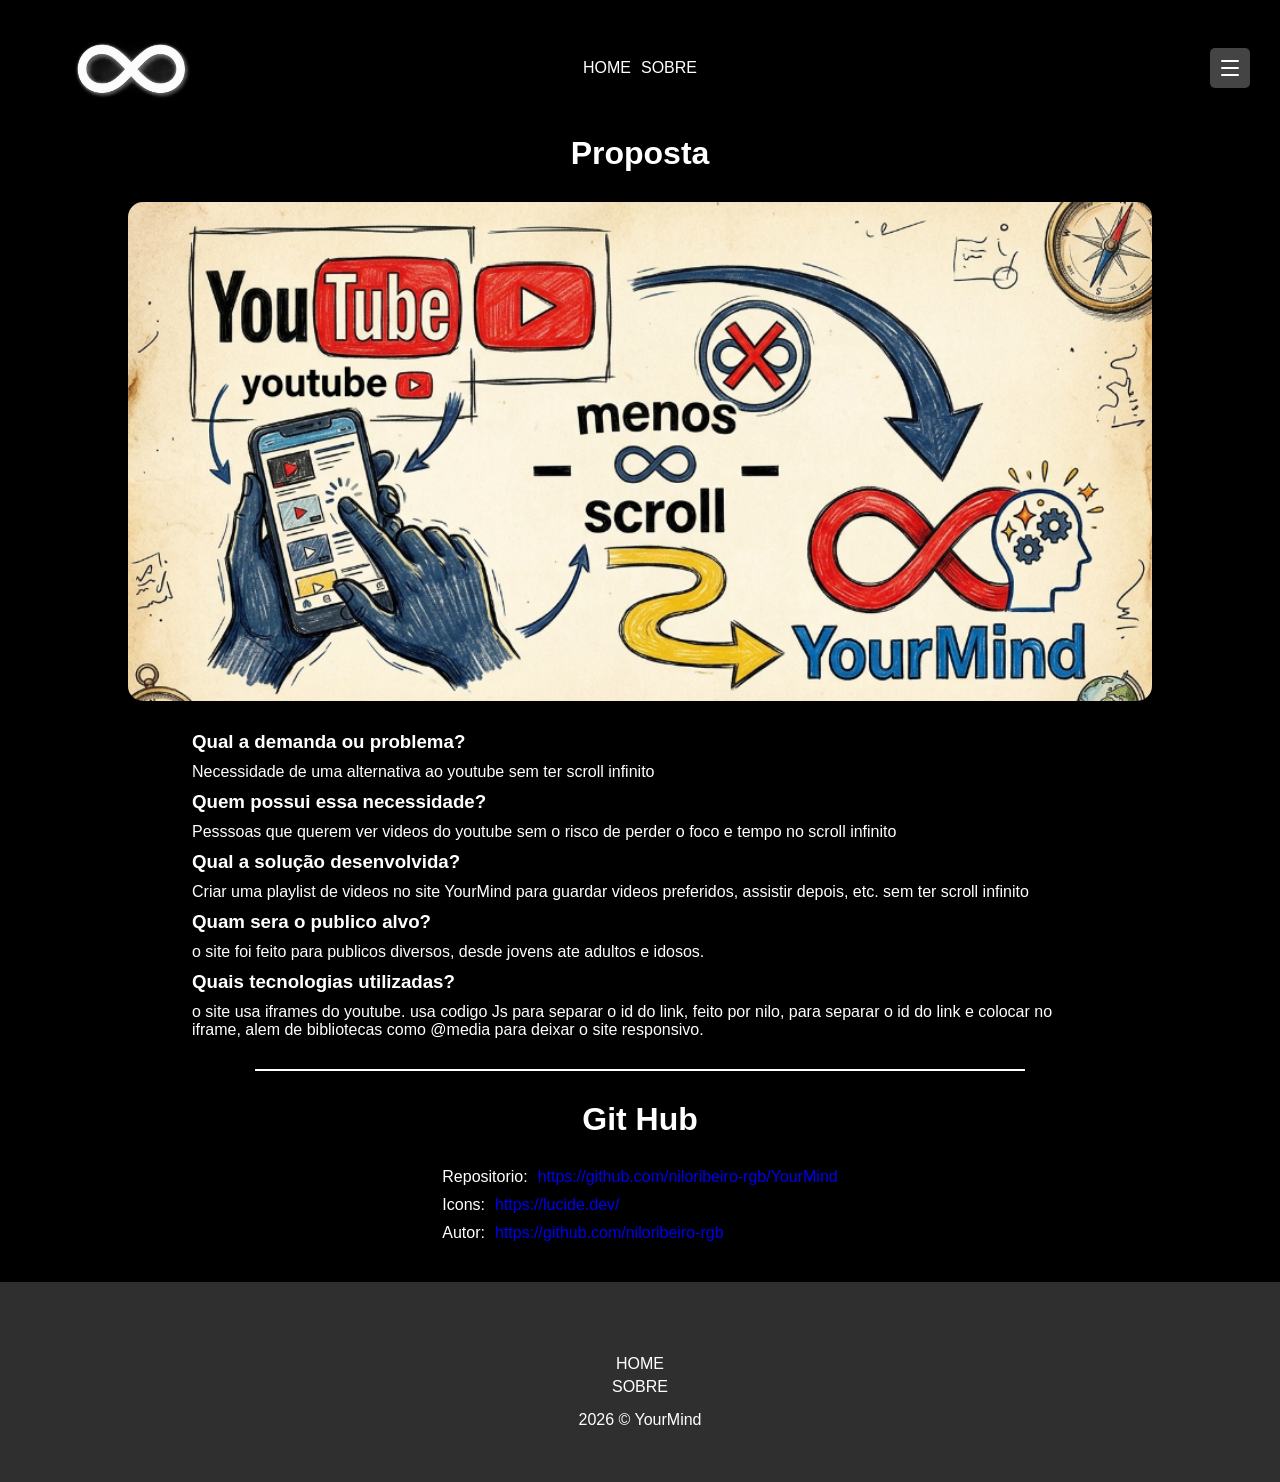
<file: html/sobre.html>
<!DOCTYPE html>
<html lang="pt-br">

<head>
    <meta charset="UTF-8">
    <meta name="viewport" content="width=device-width, initial-scale=1.0">
    <link rel="stylesheet" href="../css/header.css">
    <link rel="stylesheet" href="../css/sobre.css">
    <link rel="stylesheet" href="../css/footer.css">
    <title>Sobre</title>
</head>

<body>
    <header>
        <div class="logo">
            <img src="../assets/logo.png" alt="">
        </div>
        <nav>
            <div class="link">
                <a href="../index.html">HOME</a>
                <a href="sobre.html">SOBRE</a>
            </div>
        </nav>
        <div class="botao">
            <details id="DetailsMenu">
                <summary><img src="../assets/icons/menu.svg" alt=""></summary>
                <div class="conteudo">
                    <div class="linkMenu">
                        <a href="../index.html">HOME</a>
                        <a href="sobre.html">SOBRE</a>
                    </div>
                </div>
            </details>
        </div>
    </header>
    <main>
        <h1>Proposta</h1>
        <img src="../assets/cartas.png" alt="">
        <div class="textContainer">
            <h3>Qual a demanda ou problema?</h3>
            <p>Necessidade de uma alternativa ao youtube sem ter scroll infinito</p>
            <h3>Quem possui essa necessidade?</h3>
            <p>Pesssoas que querem ver videos do youtube sem o risco de perder o foco e tempo no scroll infinito</p>
            <h3>Qual a solução desenvolvida?</h3>
            <p>Criar uma playlist de videos no site YourMind para guardar videos preferidos, assistir depois, etc. sem ter scroll infinito</p>
            <h3>Quam sera o publico alvo?</h3>
            <p>o site foi feito para publicos diversos, desde jovens ate adultos e idosos.</p>
            <h3>Quais tecnologias utilizadas?</h3>
            <p>o site usa iframes do youtube. usa codigo Js para separar o id do link, feito por nilo, para separar o id do link e colocar no iframe, alem de bibliotecas como @media para deixar o site responsivo.</p>
        </div>

        <hr>
        <h1>Git Hub</h1>
        <div class="links">
            <div class="linkContainar">
                <label for="gitHubLink">Repositorio:</label>
                <a href="https://github.com/niloribeiro-rgb/YourMind" id="gitHubLink"
                    target="_blank">https://github.com/niloribeiro-rgb/YourMind</a>
            </div>

            <div class="linkContainar">
                <label for="iconsLink">Icons:</label>
                <a href="https://lucide.dev/" id="iconsLink"
                    target="_blank">https://lucide.dev/</a>
            </div>

            <div class="linkContainar">
                <label for="gitHubAutor">Autor:</label>
                <a href="https://github.com/niloribeiro-rgb" id="gitHubAutor"
                    target="_blank">https://github.com/niloribeiro-rgb
            </div>

        </div>
    </main>
    <footer>
        <div class="linkFooter">
            <a href="index.html">HOME</a>
            <a href="html/sobre.html">SOBRE</a>
        </div>
        <p>2026 &copy YourMind</p>
    </footer>
</body>

</html>
</file>
<file: css/header.css>
:root {
    --headerHeight: 15vh;
    --heightCards: ;
}

body {
    /*   background: #0c0c0c; */
    background: #000000;
}

/* header */

header {
    display: flex;
    justify-content: space-between;
    /* background-color: blueviolet; */
    padding: 0 30px;
    width: auto;
    height: var(--headerHeight);
}

.logo {
    width: 150px;
    height: var(--headerHeight);
}

.logo img {
    height: 100%;
}

.link {
    display: flex;
    line-height: var(--headerHeight);
    gap: 10px;



}

.link a {
    display: inline-block;

    text-decoration: none;
    color: white;
}

.link a:hover {
    background-color: rgb(36, 36, 36);
}

.botao {
    height: var(--headerHeight);
    width: 150px;
    display: flex;
    align-items: center;
    justify-content: end;
    gap: 10px;
}


details {
    position: relative;
    cursor: pointer;
    z-index: 1000;
    box-shadow: 10px 10px 10px rgba(0,0,0.1);
}

details summary {
    display: flex;
    align-items: center;
    justify-content: center;
    list-style: none;
    width: 10px;
    height: 10px;
    padding: 15px;
    background-color: #444444;
    border-radius: 5px;
    color: white;
    user-select: none;
}

details summary:hover {
    background-color: #3a3a3a;
}

details summary:active {
    background-color: #292929;
}

.conteudo {
    position: absolute;
    top: 110%;
    right: 0;
    border-radius: 5px;
    padding: 10px;
    background-color: #444444;

}



#inputLink {
    border-radius: 5px 0 0 5px;
    width: 170px;
}

.linkContainer {
    display: flex;
}

.botaoOpen {
    display: flex;
    justify-content: center;

}

.botaoOpen button {
    background-color: black;
    color: white;
    border: none;
    border-radius: 0px 10px 10px 0px;
    padding: 10px;
    box-sizing: border-box;
    border: 1px solid black;
    /* width: 290px; */

}

.botaoOpen button:hover {
    background-color: rgb(20, 20, 20);
}

.botaoOpen button:active {
    background-color: rgb(32, 32, 32);
}

.group {

    display: flex;
    justify-content: space-between;
    align-items: center;
    gap: 10px;
}

.group input {
    padding: 7px;
    border-radius: 5px;
    border: 1px solid black;
    width: 170px;
    outline: none;
}

.group label {
    color: white;
}

#DetailsMenu .conteudo{
    display: flex;
    flex-direction: column;
    gap: 10px;
}

#DetailsMenu .conteudo button{
    background-color: #000000;
    width: 100%;
    color: white;
    border: none;
    border-radius: 15px;
    padding: 5px;
}

#DetailsMenu .conteudo a{
    color: white;
    text-decoration: none;
}
#DetailsMenu .conteudo a:hover{
    color: rgb(230, 230, 230);
}


/* isso ta relacionado com a funcao adicionarVideo em relacao ao tamanho */
@media(max-width:480px) {
    header {
        padding: 0 10px;
    }

    #DetailsMenu .conteudo {
        /* right ta como padding do header de celular*/
        right: -10px;
        width: 200px;

    }

    .videosEImagesContainer {
        grid-template-columns: repeat(auto-fit, 90vw);
        gap: 10px;
        padding: 20px 0px;
    }

    .cards:hover {
        height: 300px;
    }

    .videoEdit {
        width: 90vw;
    }

    .activePopUp {
        width: 100%;
        height: 100%;
        border-radius: 0px;
    }

    .link {
        display: none;
    }

    .popUpTop {
        /*  margin-top: 70px; */
    }
}

@media(min-width:481px) and (max-width:1024px) {
    .videosEImagesContainer {
        grid-template-columns: repeat(auto-fit, 230px);
        gap: 10px;
        padding: 15px 0px;
    }

    .videoEdit {
        width: 230px;
    }

    .activePopUp {
        width: 100%;
        height: 100%;
        border-radius: 0px;
    }

    .popUpTop {
        /*  margin-top: 70px; */
    }
}

@media(min-width:1025px) {
    .videosEImagesContainer {
        grid-template-columns: repeat(auto-fit, 29vw);
        gap: 20px;
    }

    .videoEdit {
        width: 29vw;
    }

    .activePopUp {
        width: 500px;
        border-radius: 20px;
    }
}
</file>
<file: css/sobre.css>
* {
    font-family: Arial, Helvetica, sans-serif;
    margin: 0;
    padding: 0;
    
}

main{
    display: flex;
    flex-direction: column;
    align-items: center;
    justify-content: center;
    gap: 30px;
}
main img{
    width: 80vw;
    height: auto;
    border-radius: 15px;
}

.textContainer{
    display: flex;
    flex-direction: column;
    gap: 10px;
    width: 70vw;
}

h3{
    color: white;
}

p{
    color: white;
}

hr{
    width: 60vw;
    border: 1px rgb(255, 255, 255) solid;
}

h1{
    color: white;
}
.links{
    display: flex;
    flex-direction: column;
    gap: 10px;
}
.linkContainar{
    display: flex;
    gap: 10px;
}
label{
    color: white;
}
a{
    text-decoration: none;
}
</file>
<file: css/footer.css>
/* footer */

footer {
    display: flex;
    flex-direction: column;
    align-items: center;
    justify-content: center;
    height: 200px;
    background-color: #2f2f2f;
    gap: 15px;
}

footer p {
    color: white;
}

.linkFooter {
    display: flex;
    flex-direction: column;
    align-items: center;
    gap: 5px;

}

.linkFooter a {
    text-decoration: none;
    color: white;
}
</file>
